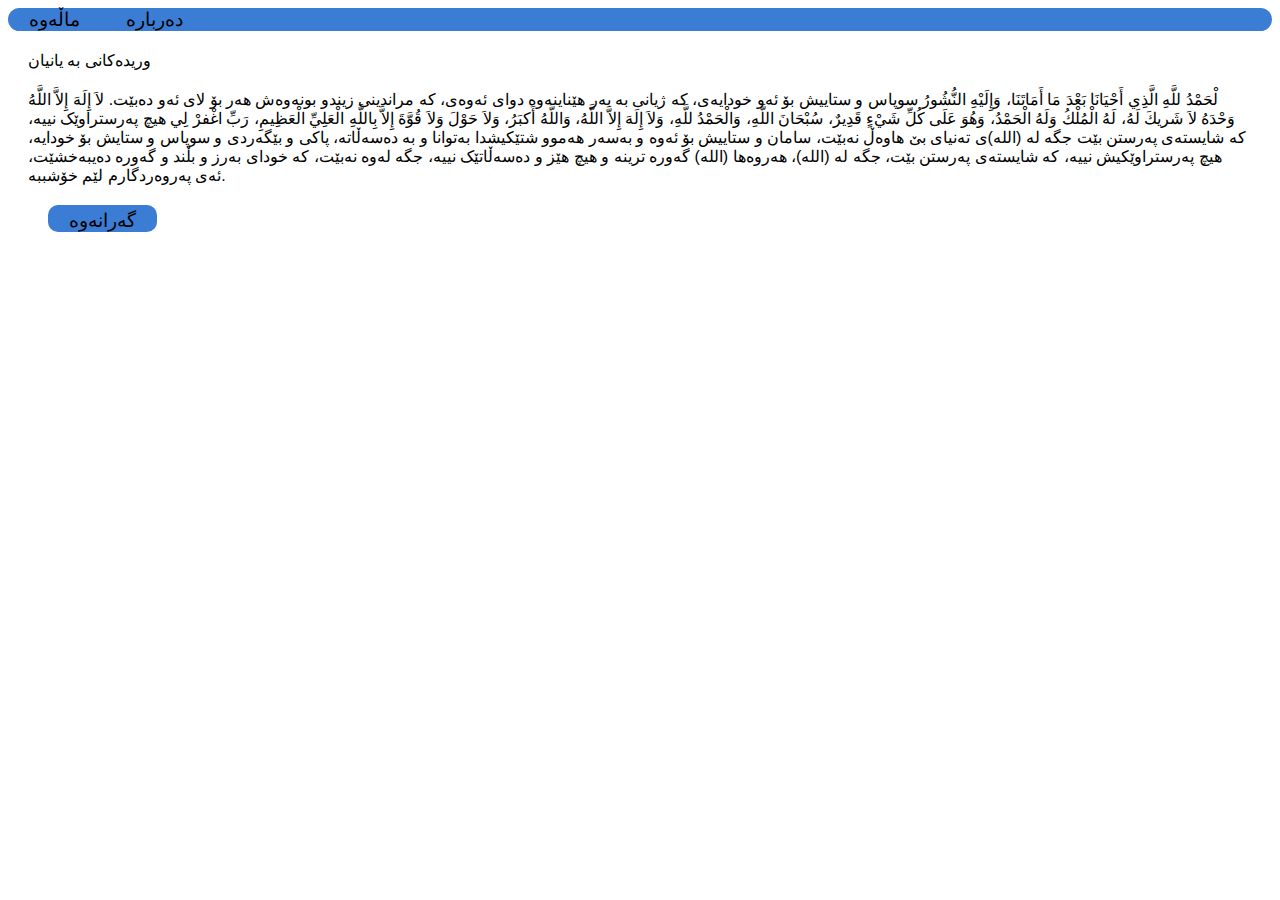
<file: ba.html>
<!DOCTYPE html>
<html lang="en">
<head>
    <meta charset="UTF-8">
    <meta http-equiv="X-UA-Compatible" content="IE=edge">
    <meta name="viewport" content="width=device-width, initial-scale=1.0">
    <title>▢WIP | HOM▢</title>
    <link rel="stylesheet" href="stt.css">
</head>
<body>

    <nav>
    
        <a href=""> دەربارە</a>
        
        <a href="index.html"> ماڵەوە </a>
        
        
        </nav>    

<p>وریدەکانی به یانیان</p>


<p>
    لْحَمْدُ للَّهِ الَّذِي أَحْيَانَا بَعْدَ مَا أَمَاتَنَا، وَإِلَيْهِ النُّشُورُ

    سوپاس و ستاییش بۆ ئەو خودایەی، کە ژیانی بە بەر ھێناینەوە دوای ئەوەی، کە مراندینی  زیندو بونەوەش ھەر بۆ لای ئەو دەبێت. 
    
    
    لاَ إِلَهَ إِلاَّ اللَّهُ وَحْدَهُ لاَ شَريكَ لَهُ، لَهُ الْمُلْكُ وَلَهُ الْحَمْدُ، وَهُوَ عَلَى كُلِّ شَيْءٍ قَدِيرٌ، سُبْحَانَ اللَّهِ، وَالْحَمْدُ للَّهِ، وَلاَ إِلَهَ إِلاَّ اللَّهُ، وَاللَّهُ أَكبَرُ، وَلاَ حَوْلَ وَلاَ قُوَّةَ إِلاَّ بِاللَّهِ الْعَلِيِّ الْعَظِيمِ، رَبِّ اغْفرْ لِي
    
    ھیچ پەرستراوێک نییە، کە شایستەی پەرستن بێت جگە لە (الله)ی تەنیای بێ ھاوەڵ نەبێت، سامان و ستاییش بۆ ئەوە و بەسەر ھەموو شتێکیشدا بەتوانا و بە دەسەڵاتە، پاکی و بێگەردی و سوپاس و ستایش بۆ خودایە، ھیچ پەرستراوێکیش نییە، کە شایستەی پەرستن بێت، جگە لە (الله)، ھەروەھا (الله) گەورە ترینە و ھیچ ھێز و دەسەڵاتێک نییە، جگە لەوە نەبێت، کە خودای بەرز و بڵند و گەورە دەیبەخشێت، ئەی پەروەردگارم لێم خۆشببە. 






</p>

<ul>


    <il>
    
    
    
        <a class="gr" href="index.html">گەرانەوە</a>
    
    
    </il>
    
    
    
    </ul>








</body>
</html>
</file>
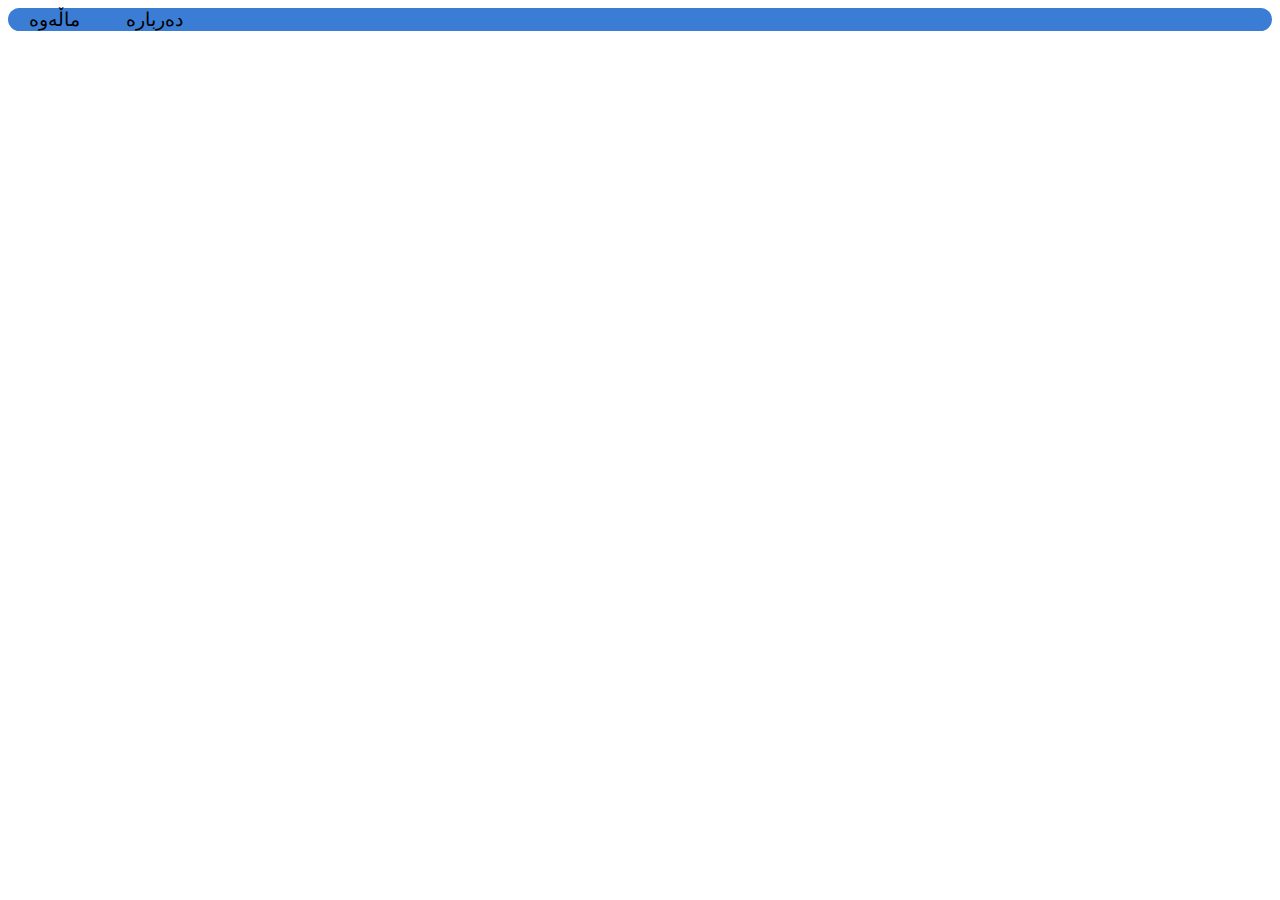
<file: ne.html>
<!DOCTYPE html>
<html lang="en">
<head>
    <meta charset="UTF-8">
    <meta http-equiv="X-UA-Compatible" content="IE=edge">
    <meta name="viewport" content="width=device-width, initial-scale=1.0">
    <title>▢WIP | HOM▢</title>
    <link rel="stylesheet" href="stt.css">
</head>
<body>

    <nav>
    
        <a href=""> دەربارە</a>
        
        <a href="index.html"> ماڵەوە </a>
        
        
        </nav>    

     
            
        </body>
</file>
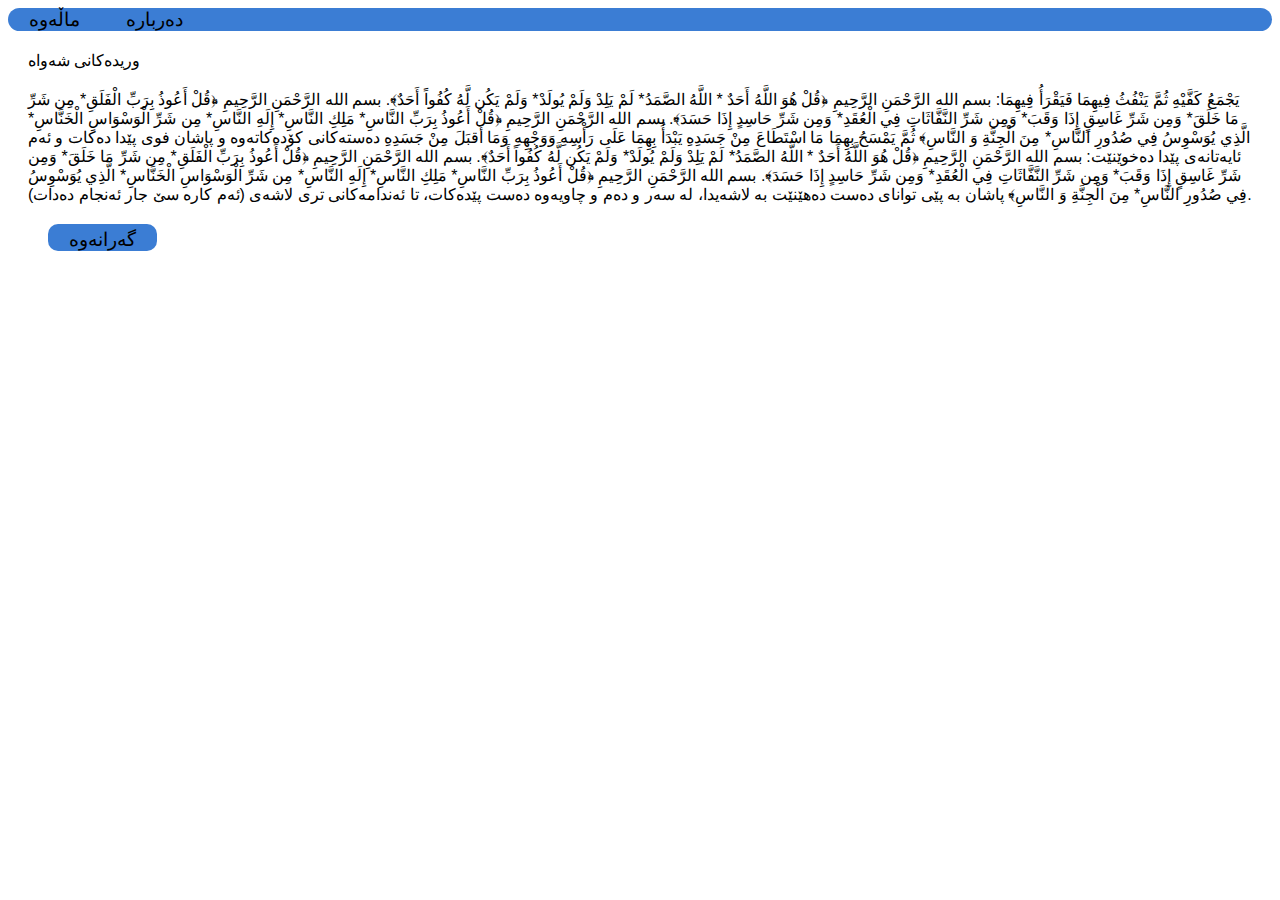
<file: sh.html>
<!DOCTYPE html>
<html lang="en">
<head>
    <meta charset="UTF-8">
    <meta http-equiv="X-UA-Compatible" content="IE=edge">
    <meta name="viewport" content="width=device-width, initial-scale=1.0">
    <title>▢WIP | HOM▢</title>
    <link rel="stylesheet" href="stt.css">
</head>
<body>







    <nav>
    
        <a href=""> دەربارە</a>
        
        <a href="index.html"> ماڵەوە </a>
        
        
        </nav>    



        <p class="sha">وریدەکانی شەواه</p>


<p>
    يَجْمَعُ كَفَّيْهِ ثُمَّ يَنْفُثُ فِيهِمَا فَيَقْرَأُ فِيهِمَا: 
    بسم الله الرَّحْمَنِ الرَّحِيمِ ﴿قُلْ هُوَ اللَّهُ أَحَدٌ * اللَّهُ الصَّمَدُ* لَمْ يَلِدْ وَلَمْ يُولَدْ* وَلَمْ يَكُن لَّهُ كُفُواً أَحَدٌ﴾. 
    بسم الله الرَّحْمَنِ الرَّحِيمِ ﴿قُلْ أَعُوذُ بِرَبِّ الْفَلَقِ* مِن شَرِّ مَا خَلَقَ* وَمِن شَرِّ غَاسِقٍ إِذَا وَقَبَ* وَمِن شَرِّ النَّفَّاثَاتِ فِي الْعُقَدِ* وَمِن شَرِّ حَاسِدٍ إِذَا حَسَدَ﴾. 
    بسم الله الرَّحْمَنِ الرَّحِيمِ ﴿قُلْ أَعُوذُ بِرَبِّ النَّاسِ* مَلِكِ النَّاسِ* إِلَهِ النَّاسِ* مِن شَرِّ الْوَسْوَاسِ الْخَنَّاسِ* الَّذِي يُوَسْوِسُ فِي صُدُورِ النَّاسِ* مِنَ الْجِنَّةِ وَ النَّاسِ﴾ 
    ثُمَّ يَمْسَحُ بِهِمَا مَا اسْتَطَاعَ مِنْ جَسَدِهِ يَبْدَأُ بِهِمَا عَلَى رَأْسِهِ وَوَجْهِهِ وَمَا أَقبَلَ مِنْ جَسَدِهِ
    
    دەستەکانی کۆدەکاتەوە و پاشان فوی پێدا دەکات و ئەم ئایەتانەی پێدا دەخوێنێت: 
    بسم الله الرَّحْمَنِ الرَّحِيمِ ﴿قُلْ هُوَ اللَّهُ أَحَدٌ * اللَّهُ الصَّمَدُ* لَمْ يَلِدْ وَلَمْ يُولَدْ* وَلَمْ يَكُن لَّهُ كُفُواً أَحَدٌ﴾. 
    بسم الله الرَّحْمَنِ الرَّحِيمِ ﴿قُلْ أَعُوذُ بِرَبِّ الْفَلَقِ* مِن شَرِّ مَا خَلَقَ* وَمِن شَرِّ غَاسِقٍ إِذَا وَقَبَ* وَمِن شَرِّ النَّفَّاثَاتِ فِي الْعُقَدِ* وَمِن شَرِّ حَاسِدٍ إِذَا حَسَدَ﴾. 
    بسم الله الرَّحْمَنِ الرَّحِيمِ ﴿قُلْ أَعُوذُ بِرَبِّ النَّاسِ* مَلِكِ النَّاسِ* إِلَهِ النَّاسِ* مِن شَرِّ الْوَسْوَاسِ الْخَنَّاسِ* الَّذِي يُوَسْوِسُ فِي صُدُورِ النَّاسِ* مِنَ الْجِنَّةِ وَ النَّاسِ﴾ 
    پاشان بە پێی توانای دەست دەھێنێت بە لاشەیدا، لە سەر و دەم و چاویەوە دەست پێدەکات، تا ئەندامەکانی تری لاشەی (ئەم کارە سێ جار ئەنجام دەدات).






</p>


<ul>


<il>



    <a class="gr" href="index.html">گەرانەوە</a>


</il>



</ul>






</body>
</html>
</file>
<file: stt.css>
body{


background-color: rgb(255, 255, 255);

}








nav{

background-color: rgb(59, 125, 212);


border-radius: 33px;


align-items: center;
justify-content: center;




}



a{

text-decoration: none;

color: rgb(0, 0, 0);

border-radius: 55px;


font-size:19px;

margin: 21px;

font-family: Arial, Helvetica, sans-serif;



}


p{

    font-family: Arial, Helvetica, sans-serif;


margin: 20px;



}


.za{


    display: flex;

   font-family:Monospace ;





}


ol{


background-color:rgb(59, 125, 212);

margin: 1px;

border-radius: 20px;


width: 200px;

}



il{


background-color: rgb(59, 125, 212);


width: 1000px;

border-radius: 10px;


font-size: 25px

}
</file>
